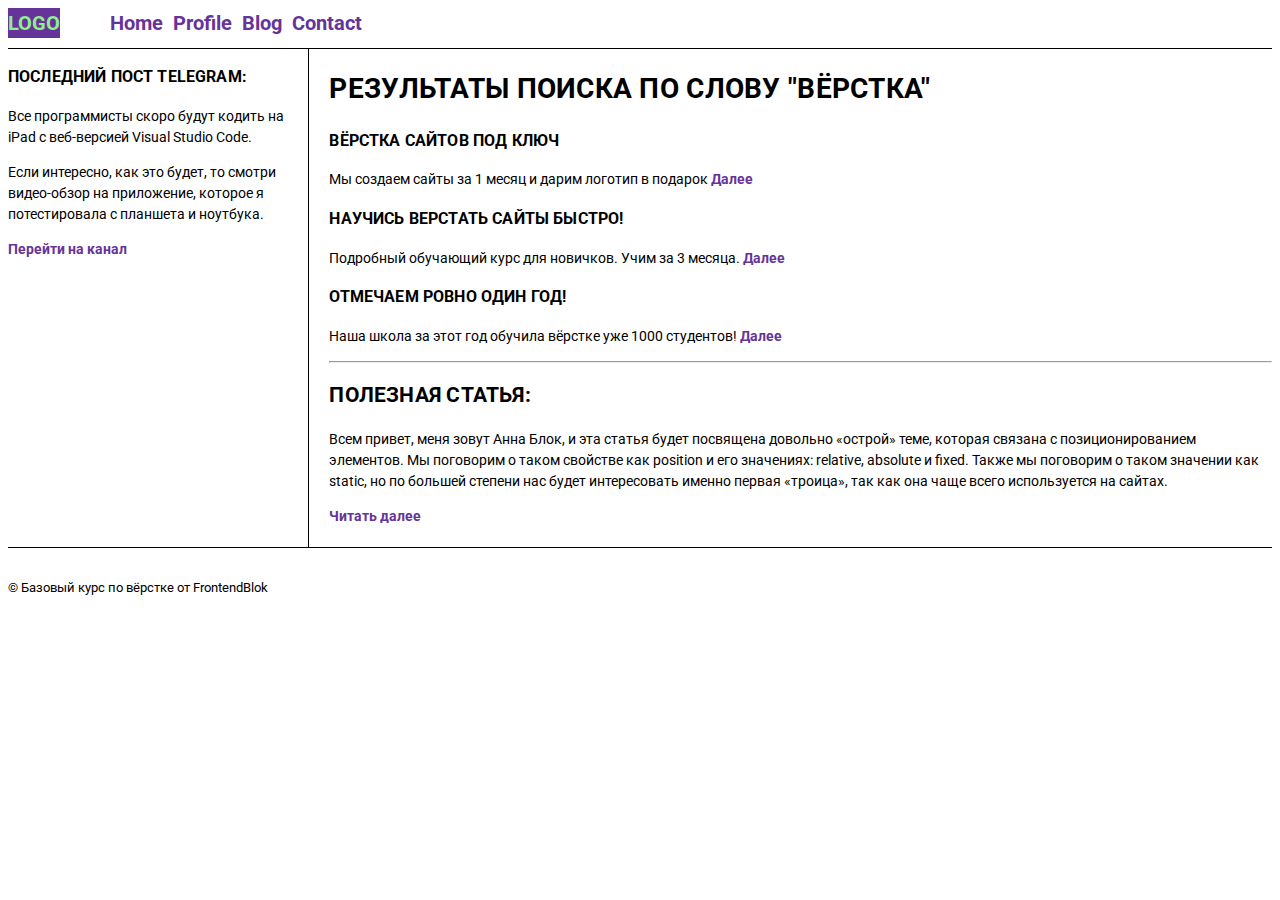
<file: semantic.html>
<!DOCTYPE html>
<html lang="en">

<head>
   <meta charset="UTF-8">
   <meta http-equiv="X-UA-Compatible" content="IE=edge">
   <meta name="viewport" content="width=device-width, initial-scale=1.0">
   <title>Document</title>
   <link rel="stylesheet" href="styles/semantic.css">
</head>

<body>
   <header class="header">
      <a href="#" class="logo">LOGO</a>
      <ul>
         <li><a href="#">Home</a></li>
         <li><a href="#">Profile</a></li>
         <li><a href="#">Blog</a></li>
         <li><a href="#">Contact</a></li>
      </ul>
   </header>
   <main class="box">
      <aside class="aside">
         <h3>Последний пост Telegram:</h3>
         <p>
            Все программисты скоро будут кодить на iPad с веб-версией Visual Studio Code.
         </p>
         <p>
            Если интересно, как это будет, то смотри видео-обзор на приложение, которое я потестировала с планшета и
            ноутбука.
         </p>
         <a href="https://t.me/frontendblok/2906">Перейти на канал</a>
      </aside>
      <div>
         <h1>Результаты поиска по слову "вёрстка"</h1>
         <section>
            <h3>Вёрстка сайтов под ключ</h3>
            <p>Мы создаем сайты за 1 месяц и дарим логотип в подарок <a href="#">Далее</a></p>
         </section>
         <section>
            <h3>Научись верстать сайты быстро!</h3>
            <p>Подробный обучающий курс для новичков. Учим за 3 месяца. <a href="#">Далее</a></p>
         </section>
         <section>
            <h3>Отмечаем ровно один год!</h3>
            <p>Наша школа за этот год обучила вёрстке уже 1000 студентов! <a href="#">Далее</a></p>
         </section>
         <hr>
         <h2>Полезная статья:</h2>
         <article class="post">
            <p>
               Всем привет, меня зовут Анна Блок, и эта статья будет посвящена довольно «острой» теме, которая связана с
               позиционированием элементов. Мы поговорим о таком свойстве как position и его значениях: relative,
               absolute и fixed. Также мы поговорим о таком значении как static, но по большей степени нас будет
               интересовать именно первая «троица», так как она чаще всего используется на сайтах.
            </p>
            <a href="#">Читать далее</a>
         </article>
      </div>
   </main>

   <footer>
      <p>&copy; Базовый курс по вёрстке от FrontendBlok</p>
   </footer>
</body>

</html>
</file>
